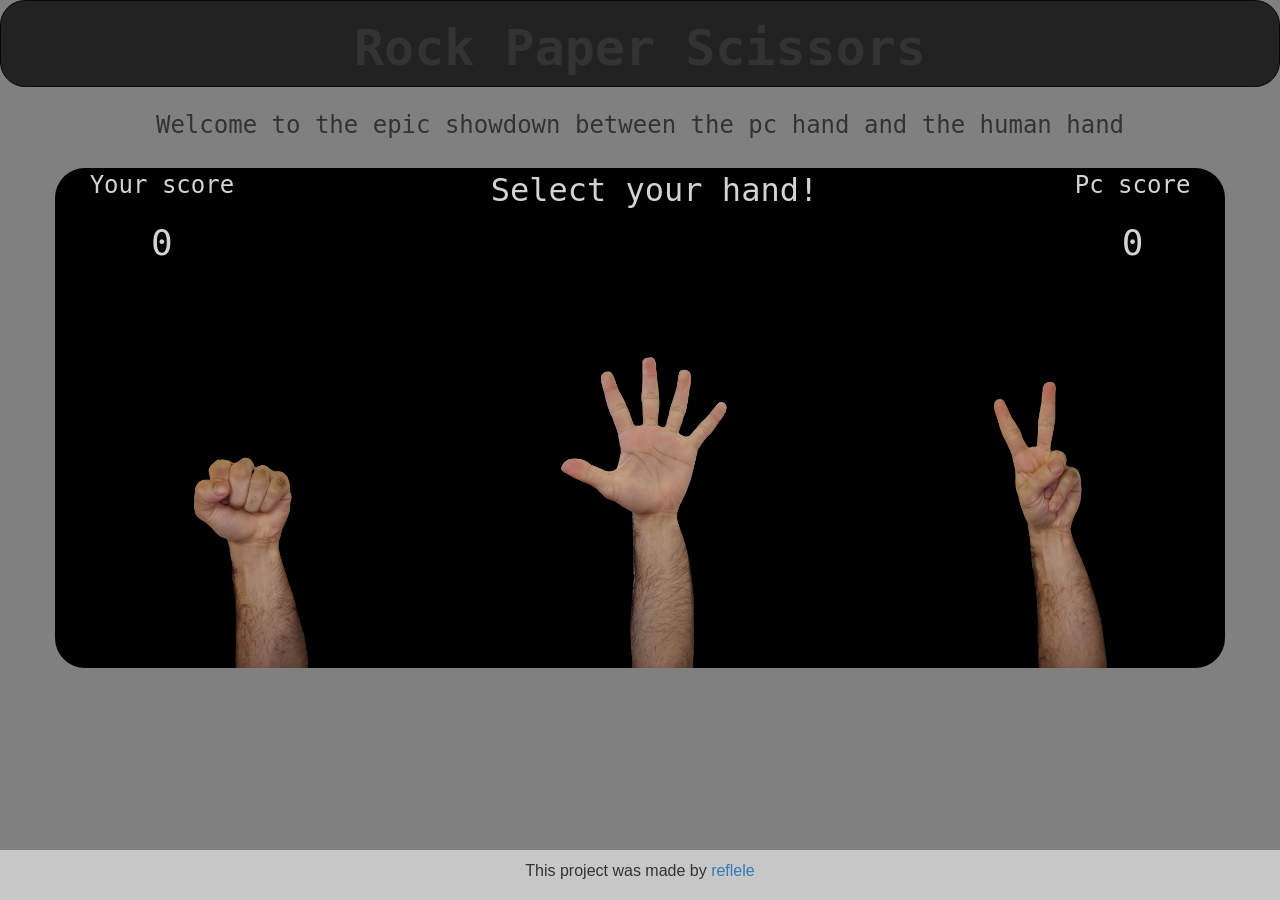
<file: index.html>
<!DOCTYPE html>
<html lang="en">
<head>
    <title>Battle of the hands</title>
    <meta charset="utf-8">
    <meta name="viewport" content="width=device-width, initial-scale=1">
    <link rel="stylesheet" href="https://maxcdn.bootstrapcdn.com/bootstrap/3.4.1/css/bootstrap.min.css">
    <script src="https://ajax.googleapis.com/ajax/libs/jquery/3.5.1/jquery.min.js"></script>
    <script src="https://maxcdn.bootstrapcdn.com/bootstrap/3.4.1/js/bootstrap.min.js"></script>
    <script src="RPS.js" defer></script>
    <link rel="stylesheet" href="style.css">

</head>
<body class="overview">

<nav class="navbar navbar-inverse">
    <div class="text-center">
        <h1 class="fontt" style="font-size:50px; font-weight:bold">Rock Paper Scissors</h1>

    </div>
</nav>


<div class="container">
    <h3 class="text-center fontt">Welcome to the epic showdown between the pc hand and the human hand</h3><br>
    <div id="handcontainer" class="row">
        <div id="maintext" class="fontt">
            <div>
            <div class="text-center main">Your score </div>
                <h1 id="humanscore" class="text-center main">0 </h1>
            </div>
            <div class="text-center main" id="msg">Select your hand!</div>
            <div>
            <div class="text-center main">Pc score </div>
                <h1 id="pcscore" class="text-center main">0 </h1>
            </div>
        </div>
        <div id="leftdiv" class="col-sm-4 hhand">
            <img class="relative grow" id="humanrock" src="images/humanrock.png" class="img-responsive"
                 style="width:50%"
                 alt="Image">
        </div>
        <div id="middlediv" class="col-sm-4 hhand">
            <img class="relative grow" id="humanpaper" src="images/humanpaper.png" class="img-responsive"
                 style="width:50%"
                 alt="Image">
        </div>
        <div id="rightdiv" class="col-sm-4 hhand">
            <img class="relative grow" id="humanscissors" src="images/humanscissors.png" class="img-responsive"
                 style="width:50%" alt="Image">
        </div>
    </div>
</div>
</div><br>


<footer id="tobottom" class="text-center">
    <p id="footertext">This project was made by <a href="http://github.com/reflele">reflele</a></p>
</footer>

</body>
</html>
</file>
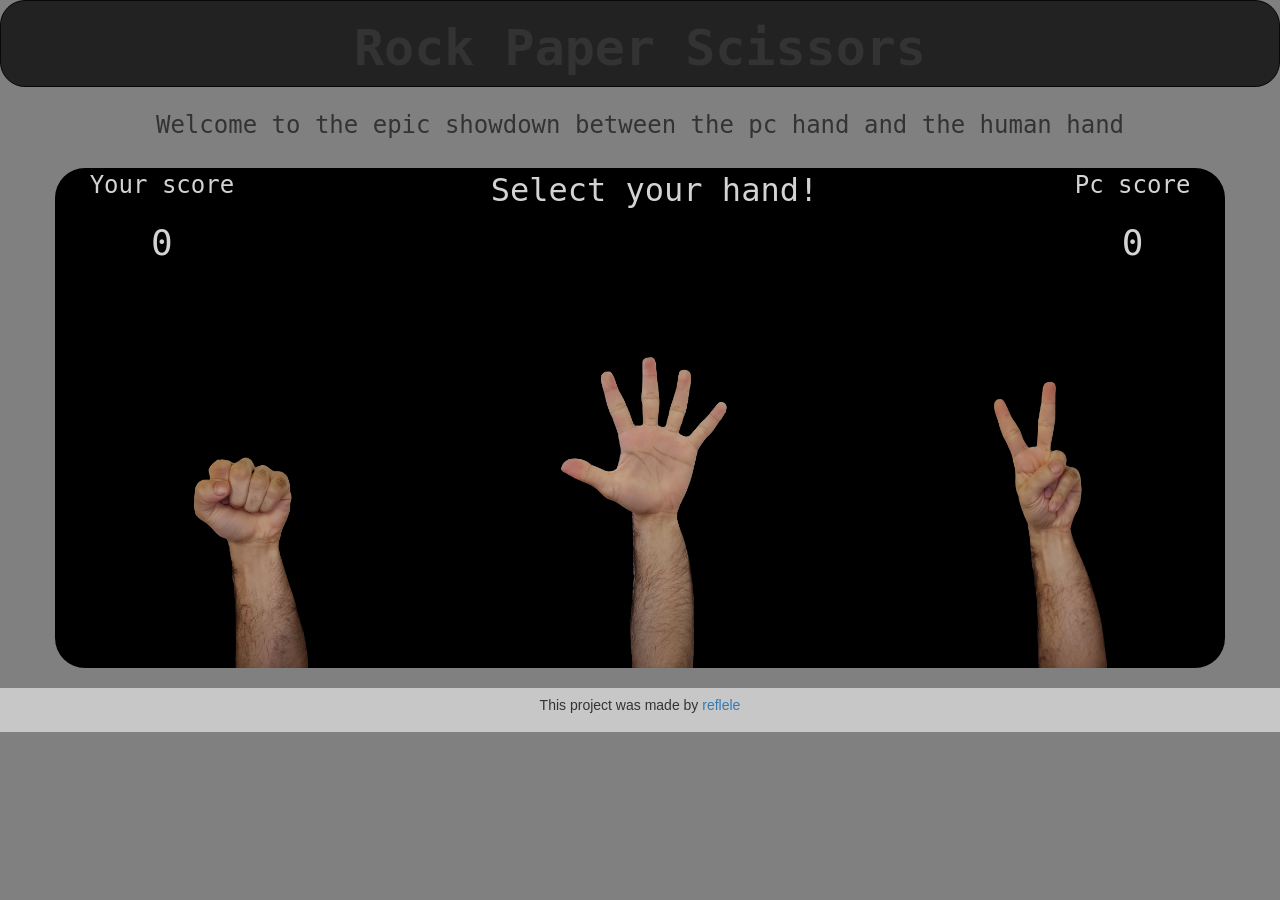
<file: RPS.html>
<!DOCTYPE html>
<html lang="en">
<head>
    <title>Battle of the hands</title>
    <meta charset="utf-8">
    <meta name="viewport" content="width=device-width, initial-scale=1">
    <link rel="stylesheet" href="https://maxcdn.bootstrapcdn.com/bootstrap/3.4.1/css/bootstrap.min.css">
    <script src="https://ajax.googleapis.com/ajax/libs/jquery/3.5.1/jquery.min.js"></script>
    <script src="https://maxcdn.bootstrapcdn.com/bootstrap/3.4.1/js/bootstrap.min.js"></script>
    <script src="RPS.js" defer></script>
    <style>
        .navbar {
            margin-bottom: 5px;
            border-radius: 25px;
        }
        footer {
            background-color: #c7c7c7;
            padding: 7px;
        }
        .overview {
            background-color: gray;
        }
        .hhand {
            display: flex;
            justify-content: center;
        }
        .main {
            display: flex;
            justify-content: space-evenly;
        }

        .grow {
            transition: all .2s ease-in-out;
        }
        .grow:hover {
            transform: scale(1.1);
            position: relative;
            /*top: -20px;*/
            margin-top: -20px;
            min-height: 10px;
        }
        #msg {
            font-size: 32px;
            color: lightgrey;
            width: 60%;
        }
        .fontt {
            font-family: courier-new, monospace;
        }
        .humanabsolute {
            position: absolute;
            transform: rotate(90deg);
            width: 45%;
        }
        .pcabsolute {
            position: absolute;
            width: 45%;
            /*display: none;*/
            transform: rotate(270deg);
        }
        #handcontainer {
            border-radius: 30px;
            background-color: black;
        }
        #maintext {
            display: flex;
            justify-content: space-around;
            font-size: 24px;
            font-family: courier-new, monospace;
            color: lightgrey;
        }
        #resetbutton {
            font-size: 300px;
            background-color: gray;

        }
    </style>
</head>
<body class="overview">

<nav class="navbar navbar-inverse">
    <div class="text-center">
        <h1 class="fontt" style="font-size:50px; font-weight:bold">Rock Paper Scissors</h1>

    </div>
</nav>


<div class="container">
    <h3 class="text-center fontt">Welcome to the epic showdown between the pc hand and the human hand</h3><br>
    <div id="handcontainer" class="row">
        <div id="maintext" class="fontt">
            <div>
            <div class="text-center main">Your score </div>
                <h1 id="humanscore" class="text-center main">0 </h1>
            </div>
            <div class="text-center main" id="msg">Select your hand!</div>
            <div>
            <div class="text-center main">Pc score </div>
                <h1 id="pcscore" class="text-center main">0 </h1>
            </div>
        </div>
        <div id="leftdiv" class="col-sm-4 hhand">
            <img class="relative grow" id="humanrock" src="images/humanrock.png" class="img-responsive"
                 style="width:50%"
                 alt="Image">
        </div>
        <div id="middlediv" class="col-sm-4 hhand">
            <img class="relative grow" id="humanpaper" src="images/humanpaper.png" class="img-responsive"
                 style="width:50%"
                 alt="Image">
        </div>
        <div id="rightdiv" class="col-sm-4 hhand">
            <img class="relative grow" id="humanscissors" src="images/humanscissors.png" class="img-responsive"
                 style="width:50%" alt="Image">
        </div>
    </div>
</div>
</div><br>


<footer class="container-fluid text-center">
    <p>This project was made by <a href="http://github.com/reflele">reflele</a></p>
</footer>

</body>
</html>
</file>
<file: style.css>
.navbar {
    margin-bottom: 5px;
    border-radius: 25px;
}
footer {
    background-color: #c7c7c7;
    padding: 7px;
}
.overview {
    background-color: gray;
}
.hhand {
    display: flex;
    justify-content: center;
}
.main {
    display: flex;
    justify-content: space-evenly;
}

.grow {
    transition: all .2s ease-in-out;
}
.grow:hover {
    transform: scale(1.1);
    position: relative;
    margin-top: -20px;
    min-height: 10px;
}
#msg {
    font-size: 32px;
    color: lightgrey;
    width: 60%;
}
.fontt {
    font-family: courier-new, monospace;
}
.humanabsolute {
    position: absolute;
    transform: rotate(90deg);
    width: 45%;
}
.pcabsolute {
    position: absolute;
    width: 45%;
    transform: rotate(270deg);
}
#handcontainer {
    border-radius: 30px;
    background-color: black;
}
#maintext {
    display: flex;
    justify-content: space-around;
    font-size: 24px;
    font-family: courier-new, monospace;
    color: lightgrey;
}

#tobottom {
    position: fixed;
    padding: 10px 10px 0px 10px;
    bottom: 0;
    width: 100%;
    height: 50px;
}

#footertext {
    font-size: 16px;
    font-family: -apple-system,BlinkMacSystemFont,"Segoe UI",Roboto,"Helvetica Neue",Arial,"Noto Sans",sans-serif,"Apple Color Emoji","Segoe UI Emoji","Segoe UI Symbol","Noto Color Emoji";
}
</file>
